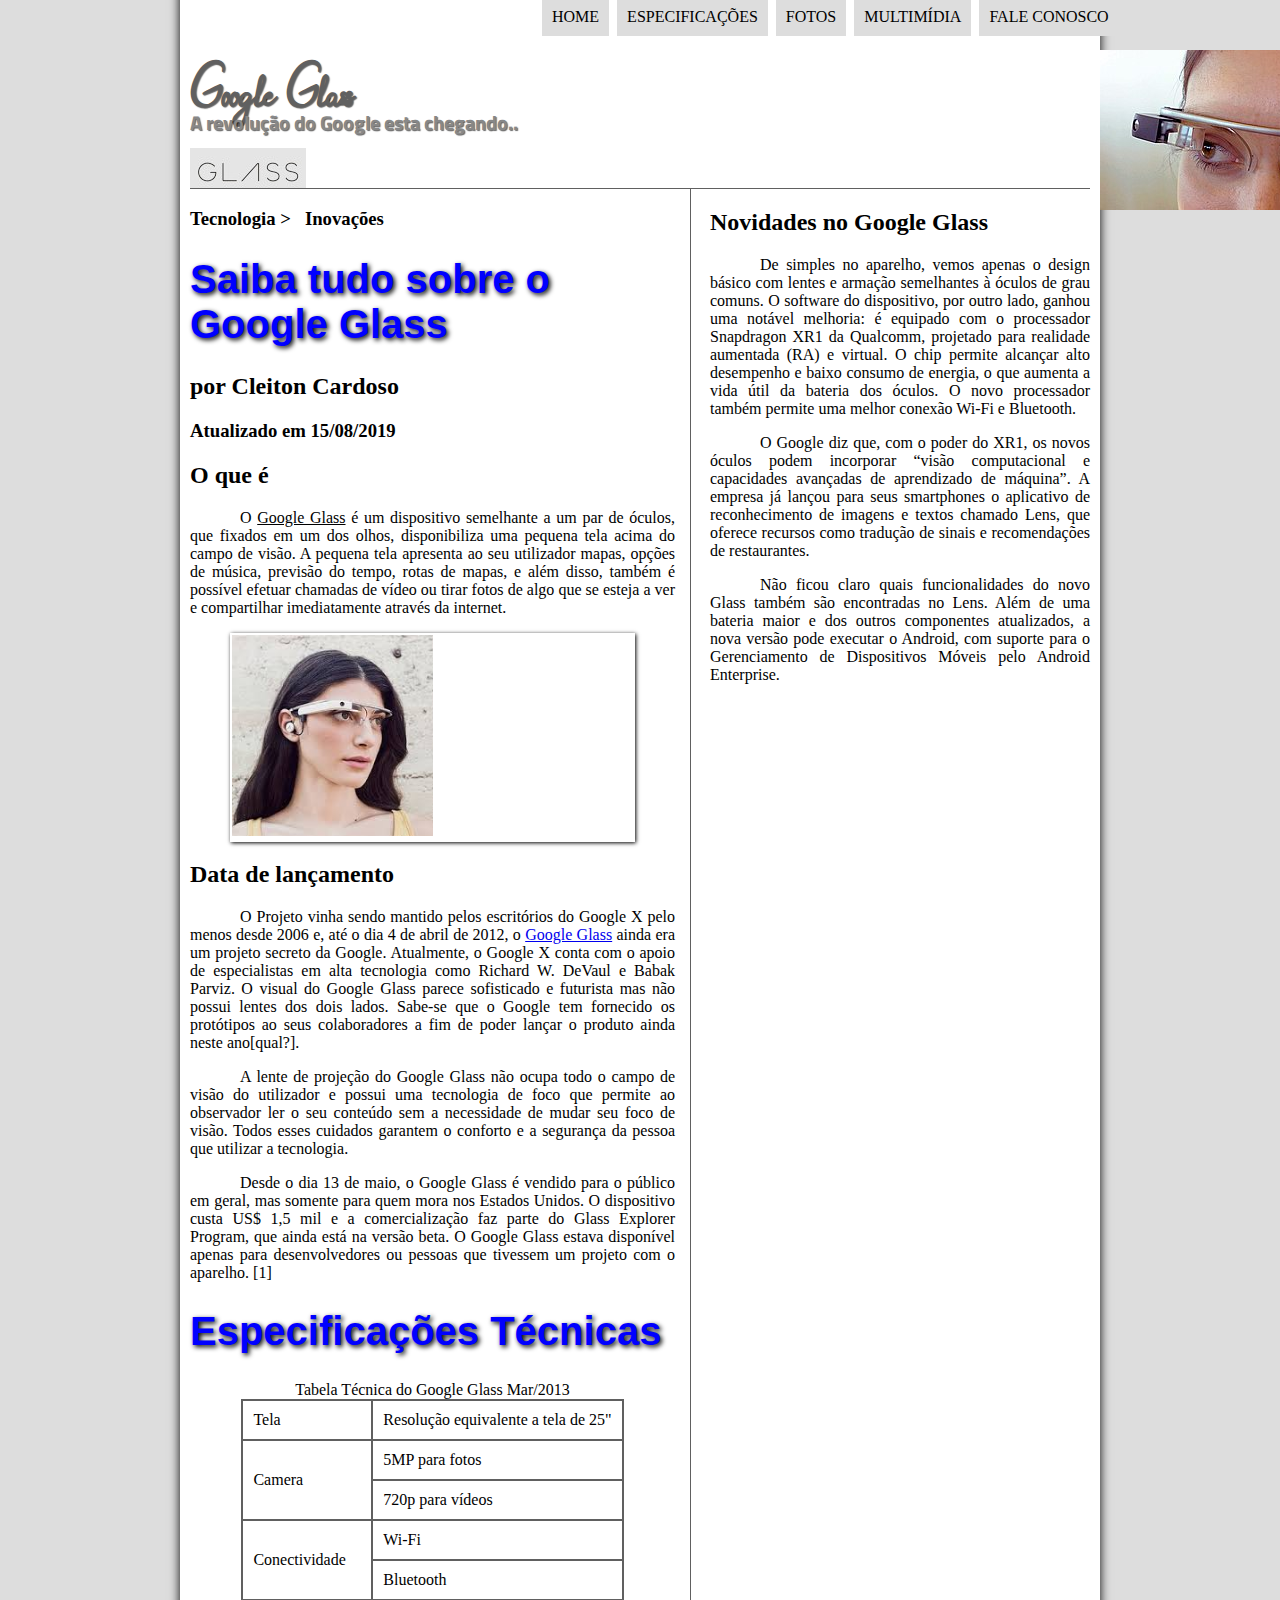
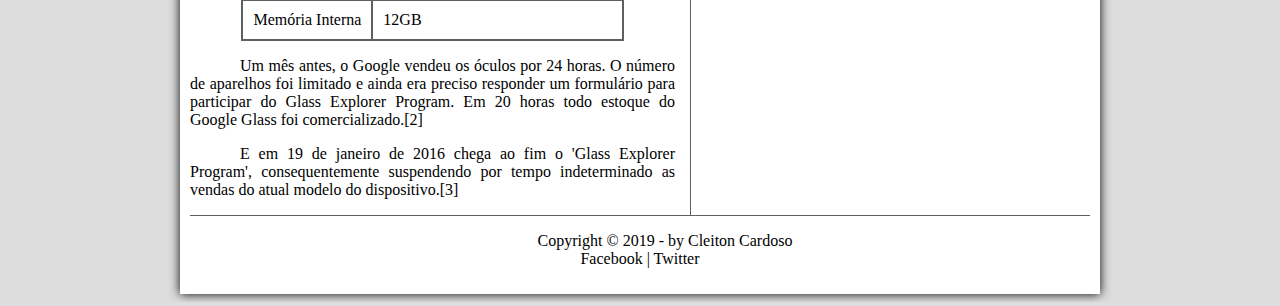
<file: index.html>
<!DOCTYPE html>
<html lang="pt-br">
  <head>
    <title>Tudo sobre o Google Glass</title>
	<link rel="stylesheet" type="text/css" href="_css/estilo.css"/>
    <meta charset="utf-8"/>
  </head>
  <body>
	<div id=interface>
	
	<header id="cabecalho">
		<hgroup>
		<h1>Google Glass</h1>
		<h2> A revolução do Google esta chegando..</h2>
		</hgroup>
		<figure>
		<img id="icone" src="_img/200px-Google_Glass.jpg"/>
		</figure>
	<nav id="menu">
	<h1>Menu Principal</h1>
		<ul>
		<li><a href="home.html">Home</a></li>
		<li><a href="espec.html">Especificações</a></li>
		<li><a href="fotos.html">Fotos</a></li>
		<li><a href="mult.html">Multimídia</a></li>
		<li><a href="fale.html">Fale conosco</a></li>
		</ul>
	</nav>
  </header>
  
  <section id="corpo">
	<hgroup>
	<h3>Tecnologia > &nbsp; Inovações</h3>
	<h1>Saiba tudo sobre o Google Glass</h1>
	<h2>por Cleiton Cardoso</h2>
	<h3>Atualizado em 15/08/2019</h3>
	</hgroup>
<h2>O que é</h2>

<p>O <span style="text-decoration: underline">Google Glass</span> é um dispositivo semelhante a um par de óculos, que fixados em um dos olhos, disponibiliza uma pequena tela acima do campo de visão. A pequena tela apresenta ao seu utilizador mapas, opções de música, previsão do tempo, rotas de mapas, e além disso, também é possível efetuar chamadas de vídeo ou tirar fotos de algo que se esteja a ver e compartilhar imediatamente através da internet.</p>
<figure class="foto-legenda">
<img src="_img/glass_2.jpg" />
<figcaption>
	<h3>Google Glass</h3>
	<p>Uma nova maneira de ver o mundo.</p>
</figcaption>
</figure>
<h2> Data de lançamento</h2>
<p>O Projeto vinha sendo mantido pelos escritórios do Google X pelo menos desde 2006 e, até o dia 4 de abril de 2012, o <a href="http://glass.google.com" target="_blank">Google Glass</a> ainda era um projeto secreto da Google. Atualmente, o Google X conta com o apoio de especialistas em alta tecnologia como Richard W. DeVaul e Babak Parviz. O visual do Google Glass parece sofisticado e futurista mas não possui lentes dos dois lados. Sabe-se que o Google tem fornecido os protótipos ao seus colaboradores a fim de poder lançar o produto ainda neste ano[qual?].</p>

<p>A lente de projeção do Google Glass não ocupa todo o campo de visão do utilizador e possui uma tecnologia de foco que permite ao observador ler o seu conteúdo sem a necessidade de mudar seu foco de visão. Todos esses cuidados garantem o conforto e a segurança da pessoa que utilizar a tecnologia.</p>

<p>Desde o dia 13 de maio, o Google Glass é vendido para o público em geral, mas somente para quem mora nos Estados Unidos. O dispositivo custa US$ 1,5 mil e a comercialização faz parte do Glass Explorer Program, que ainda está na versão beta. O Google Glass estava disponível apenas para desenvolvedores ou pessoas que tivessem um projeto com o aparelho. [1]</p>

<h1> Especificações Técnicas</h1>
<table id="tabelaspec">
<caption> Tabela Técnica do Google Glass Mar/2013</caption>

<tr><td>Tela</td><td>Resolução equivalente a tela de 25"</td></tr>
<tr><td rowspan=2>Camera</td><td>5MP para fotos</td></tr>
<tr><td>720p para vídeos</td></tr>
<tr><td rowspan=2>Conectividade</td><td>Wi-Fi</td></tr>
<tr><td>Bluetooth</td></tr>
<tr><td>Memória Interna</td><td>12GB</td></tr>
</table>
<p>Um mês antes, o Google vendeu os óculos por 24 horas. O número de aparelhos foi limitado e ainda era preciso responder um formulário para participar do Glass Explorer Program. Em 20 horas todo estoque do Google Glass foi comercializado.[2]</p>

<p>E em 19 de janeiro de 2016 chega ao fim o 'Glass Explorer Program', consequentemente suspendendo por tempo indeterminado as vendas do atual modelo do dispositivo.[3]</p>

</section>
<aside id="lateral">
<h2>Novidades no Google Glass</h2>
<p>De simples no aparelho, vemos apenas o design básico com lentes e armação semelhantes à óculos de grau comuns. O software do dispositivo, por outro lado, ganhou uma notável melhoria: é equipado com o processador Snapdragon XR1 da Qualcomm, projetado para realidade aumentada (RA) e virtual. O chip permite alcançar alto desempenho e baixo consumo de energia, o que aumenta a vida útil da bateria dos óculos. O novo processador também permite uma melhor conexão Wi-Fi e Bluetooth.</p>

<p>O Google diz que, com o poder do XR1, os novos óculos podem incorporar “visão computacional e capacidades avançadas de aprendizado de máquina”. A empresa já lançou para seus smartphones o aplicativo de reconhecimento de imagens e textos chamado Lens, que oferece recursos como tradução de sinais e recomendações de restaurantes.</p>

<p>Não ficou claro quais funcionalidades do novo Glass também são encontradas no Lens. Além de uma bateria maior e dos outros componentes atualizados, a nova versão pode executar o Android, com suporte para o Gerenciamento de Dispositivos Móveis pelo Android Enterprise.</p>

</aside>

<footer id="rodape">
<p> Copyright &copy; 2019 - by Cleiton Cardoso <br>
Facebook | Twitter </p>

</footer>

	</div>
  </body>
</html>
</file>
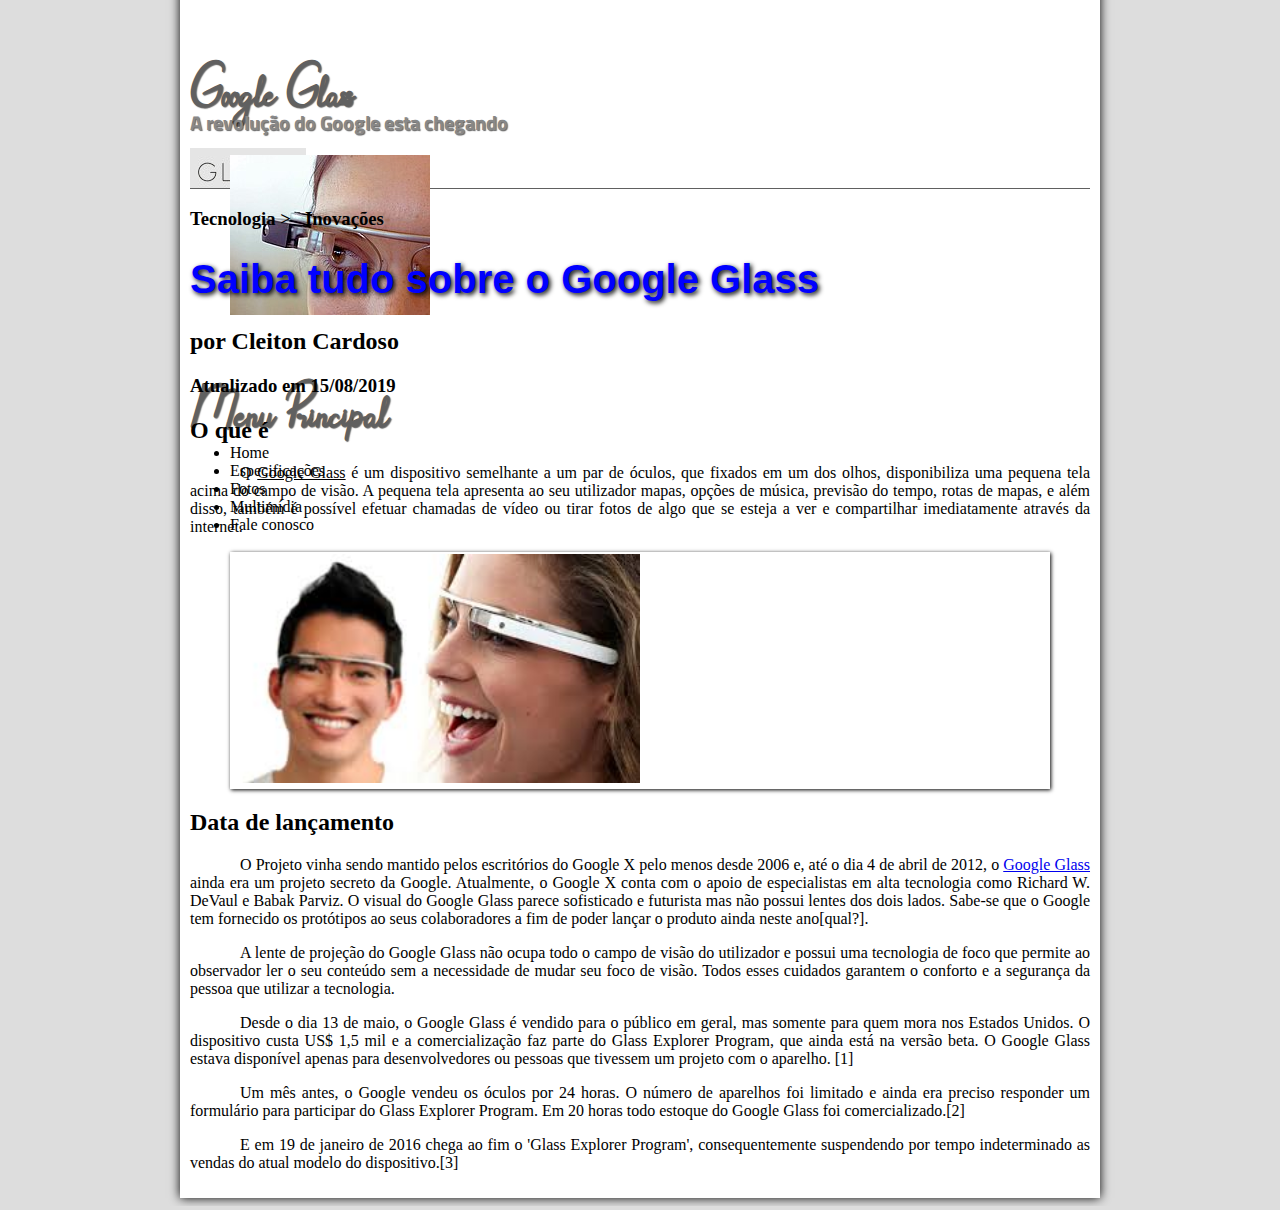
<file: espec.html>
<!DOCTYPE html>
<html lang="pt-br">
  <head>
    <title>Tudo sobre o Google Glass</title>
	<link rel="stylesheet" type="text/css" href="_css/estilo.css"/>
    <meta charset="utf-8"/>
  </head>
  <body>
	<div id=interface>
	
		<header id="cabecalho">
		<hgroup>
		<h1>Google Glass</h1>
		<h2> A revolução do Google esta chegando</h2>
		</hgroup>
		<figure>
		<img src="_img/200px-Google_Glass.jpg"/>
		</figure>
	<nav>
	<h1>Menu Principal</h1>
		<ul>
		<li>Home</li>
		<li>Especificações</li>
		<li>Fotos</li>
		<li>Multimídia</li>
		<li>Fale conosco</li>
		</ul>
	</nav>
		</header>
	<hgroup>
	<h3>Tecnologia > &nbsp; Inovações</h3>
	<h1>Saiba tudo sobre o Google Glass</h1>
	<h2>por Cleiton Cardoso</h2>
	<h3>Atualizado em 15/08/2019</h3>
	</hgroup>
<h2>O que é</h2>

<p>O <span style="text-decoration: underline">Google Glass</span> é um dispositivo semelhante a um par de óculos, que fixados em um dos olhos, disponibiliza uma pequena tela acima do campo de visão. A pequena tela apresenta ao seu utilizador mapas, opções de música, previsão do tempo, rotas de mapas, e além disso, também é possível efetuar chamadas de vídeo ou tirar fotos de algo que se esteja a ver e compartilhar imediatamente através da internet.</p>
<figure class="foto-legenda">
<img src="_img/glass_1.jpg" />
<figcaption>
	<h3>Google Glass</h3>
	<p>Uma nova maneira de ver o mundo.</p>
</figcaption>
</figure>
<h2> Data de lançamento</h2>
<p>O Projeto vinha sendo mantido pelos escritórios do Google X pelo menos desde 2006 e, até o dia 4 de abril de 2012, o <a href="http://glass.google.com" target="_blank">Google Glass</a> ainda era um projeto secreto da Google. Atualmente, o Google X conta com o apoio de especialistas em alta tecnologia como Richard W. DeVaul e Babak Parviz. O visual do Google Glass parece sofisticado e futurista mas não possui lentes dos dois lados. Sabe-se que o Google tem fornecido os protótipos ao seus colaboradores a fim de poder lançar o produto ainda neste ano[qual?].</p>

<p>A lente de projeção do Google Glass não ocupa todo o campo de visão do utilizador e possui uma tecnologia de foco que permite ao observador ler o seu conteúdo sem a necessidade de mudar seu foco de visão. Todos esses cuidados garantem o conforto e a segurança da pessoa que utilizar a tecnologia.</p>

<p>Desde o dia 13 de maio, o Google Glass é vendido para o público em geral, mas somente para quem mora nos Estados Unidos. O dispositivo custa US$ 1,5 mil e a comercialização faz parte do Glass Explorer Program, que ainda está na versão beta. O Google Glass estava disponível apenas para desenvolvedores ou pessoas que tivessem um projeto com o aparelho. [1]</p>

<p>Um mês antes, o Google vendeu os óculos por 24 horas. O número de aparelhos foi limitado e ainda era preciso responder um formulário para participar do Glass Explorer Program. Em 20 horas todo estoque do Google Glass foi comercializado.[2]</p>

<p>E em 19 de janeiro de 2016 chega ao fim o 'Glass Explorer Program', consequentemente suspendendo por tempo indeterminado as vendas do atual modelo do dispositivo.[3]</p>
	</div>
  </body>
</html>
</file>
<file: _css/estilo.css>
@charset "UTF-8";
@import url('https://fonts.googleapis.com/css?family=Titillium+Web&display=swap');
@font-face {

	font-family: 'FonteLogo';
	src: url("../_fonts/Rhoselinna.ttf");
	
}
		header#cabecalho img#icone {
			
			position: absolute;
			left: 1100px;
			top: 50px;
			
		}
		
		header#cabecalho h1 {
			
			font-family: 'FonteLogo', sans-serif;
			font-size: 30pt;
			color: #606060;
			text-shadow: 1px 1px 1px rgba(0,0,0,.6);
			padding: 0px;
			margin-bottom: 0px;
			margin-top: 40px;
		
		}
		
		header#cabecalho h2 {
			
			font-family: 'Titillium Web', sans-serif;
			font-size: 15pt;
			color: #888888;
			text-shadow: 1px 1px 1px rgba(0,0,0,.6);
			padding: 0px;
			margin-top: 0px;
		
		}

		header#cabecalho {
			
			border-bottom: 1px #606060 solid;
			height: 150px;
			background: url("../_img/logo_peq_glass.jpg")no-repeat 0px 110px;
		
		}

		body {
			background-color: #dddddd;
			color: rgba(0,0,0,1);
		
		}
		
		div#interface {
			
			width: 900px;
			background-color: #ffffff;
			margin: -20px auto 0px auto;
			box-shadow: 0px 0px 10px black;
			padding: 10px 10px 10px 10px;
		}
	
		p {
			text-align: justify;
			text-indent: 50px;
		
		}
		
		h1 {
			font-family: Arial;
			font-size: 30pt;
			color: blue;
			text-shadow: 2px 2px 5px black;
		}
		
		/* FORMATAÇÃO DE IMAGENS COM LEGENDA */
		
		figure.foto-legenda {
			
			
			position: relative;
			border: 2px solid white;
			box-shadow: 1px 1px 4px black;
			
		}
		
		figure.foto-legenda img{
			
			width: 50%;
			height:50%;
			min-width: 150px;
			min-height: 150px;
			
		}
		
		figure.foto-legenda figcaption {
			
			opacity: 0;
			position: absolute;
			top:0;
			background-color: rgba(0,0,0,.4);
			color: white;
			width: 100%;
			height: 100%;
			padding: 10px;
			box-sizing: border-box;
			transition: opacity 1s;
			
		}
		
		figure.foto-legenda:hover figcaption{
			
			opacity: 1;
			
		}
		
		/* FORMATAÇÃO DO MENU */
		
		nav#menu ul {
			
			display: block;
			
		}
		
		nav#menu ul {
			
			list-style: none;
			text-transform: uppercase;
			position: absolute;
			top: -20px;
			left: 500px;
			
		}
		
		nav#menu li {
			
			display: inline-block;
			background-color: #dddddd;
			padding: 10px;
			margin: 2px;
			transition: background-color 1s;
						
		}
		
		nav#menu li:hover {
			
			background-color: #606060;
			
		}
		nav#menu h1 {
			
			display: none;
			
		}
		
		nav#menu a {
			
			color: #000000;
			text-decoration: none;
			
		}
		
		nav#menu a:hover {
			
			color: #ffffff;
			text-decoration: none;
			
		}
		
		section#corpo {
			
			display:block;
			width: 485px;
			float: left;
			border-right: 1px solid #606060;
			padding-right: 15px;
			
		}
		
		table#tabelaspec {
			
			border: 1px solid #606060;
			border-spacing: 0px;
			margin-left: auto;
			margin-right: auto;
			
		}
		
		table#tabelaspec td {
			
			border: 1px solid #606060;
			padding: 10px;
		
		}
		
		aside#lateral {
			
			display:block;
			width: 380px;
			float: right;
			
		
		}
		
		footer#rodape {
			
			clear: both;
			border-top: 1px solid #606060;
	
		}
		
		footer#rodape p {
			
			text-align:center;
		
		}
</file>
